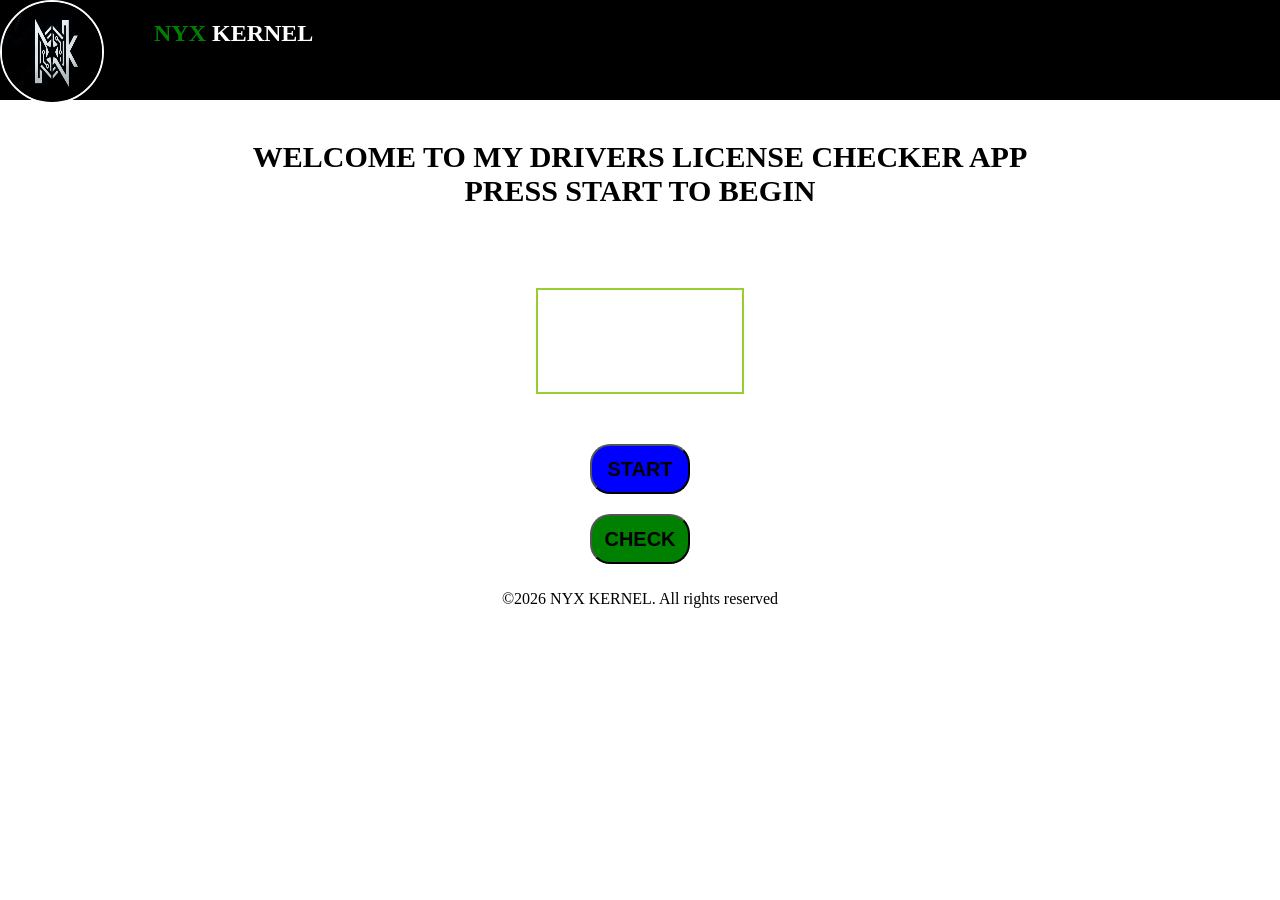
<file: index.html>
<!doctype html>
<html>
<head>
<title>work</title>
<link rel="stylesheet" type="text/css" href="license.css">
</head>
<body>
	<section> 
		<img src="complogo.png">
		<h1><span id="sp1">NYX</span> KERNEL</h1>
	</section>
	<h2 id="message-el">WELCOME TO MY DRIVERS LICENSE CHECKER APP<br style="margin-top: 10px;">PRESS START TO BEGIN</h2>
	<input  id="input-el">
	<div>
		<button id="start-el" style="background-color: blue;">START</button>
	</div>
	<div>
		<button id="button-el">CHECK</button>
	</div>
	<p>&copy;2026 NYX KERNEL. All rights reserved</p>
	<script src="./license.js"></script>
</body>
</html>
</file>
<file: license.css>
body {
	margin: 0;
	text-align: center;

#sp1 {
	color: green;
	font-weight: bolder;
}
h1{
	color: white;
	margin-left: 50px;
	

}
img {
	height: 100px;
	width: 100px;
	border: 2px solid white;
	border-radius: 50%;
}

section {
	background-color: black;
	margin-top: 0;
	width: 100%;
	height: 100px;
	display: flex;
}
#message-el {
	font-weight: bolder;
	text-align: center;
	font-style: aeriel;
	font-size: 30px;
	margin: 40px;
}
input {
	width: 200px;
	height: 100px;
	border: 2px solid yellowgreen;
	margin: 40px;
}
button {
	width: 100px;
	height: 50px;
	font-weight: bolder;
	font-size: 20px;
	background-color: green;
	border-radius: 20px;
	margin: 10px;
}
@media (min-width: 300px) and (max-width: 1000px) {
	section {
		background-color: black;
		margin-top: 0;
		width: 100%;
		height: 400px;
		display: flex;
	}
	h1{
		color: white;
		margin-left: 50px;
		font-size: 90px;
		margin-top: 150px;
	}
	img {
		height: 100px;
		width: 100px;
		border: 2px solid white;
		border-radius: 50%;
		margin-top: 150px;
		margin-left: 40px;
	}
	img {
		height: 100px;
		width: 100px;
		border: 2px solid white;
		border-radius: 50%;
	}
	#message-el {
		font-weight: lighter;
		text-align: center;
		font-family: 'Courier New', Courier, monospace;
		font-size: 80px;
		margin-top: 150px;
	}
	input {
		width: 200px;
		height: 100px;
		border: 2px solid yellowgreen;
		margin: 50px;
	}
	button {
		margin-top: 40px;
		width: 400px;
		height: 100px;
		font-weight: bolder;
		font-size: 50px;
		background-color: green;
		border-radius: 20px;
		margin: 50px;
	}	
}
</file>
<file: DL-CHECKER/html/style/license.css>
body {
	margin: 0;
	text-align: center;

#sp1 {
	color: green;
	font-weight: bolder;
}
h1{
	color: white;
	margin-left: 50px;
	

}
img {
	height: 100px;
	width: 100px;
	border: 2px solid white;
	border-radius: 50%;
}

section {
	background-color: black;
	margin-top: 0;
	width: 100%;
	height: 100px;
	display: flex;
}
#message-el {
	font-weight: bolder;
	text-align: center;
	font-style: aeriel;
	font-size: 30px;
	margin: 40px;
}
input {
	width: 200px;
	height: 100px;
	border: 2px solid yellowgreen;
	margin: 40px;
}
button {
	width: 100px;
	height: 50px;
	font-weight: bolder;
	font-size: 20px;
	background-color: green;
	border-radius: 20px;
	margin: 10px;
}
@media (min-width: 300px) and (max-width: 1000px) {
	section {
		background-color: black;
		margin-top: 0;
		width: 100%;
		height: 400px;
		display: flex;
	}
	h1{
		color: white;
		margin-left: 50px;
		font-size: 90px;
		margin-top: 150px;
	}
	img {
		height: 100px;
		width: 100px;
		border: 2px solid white;
		border-radius: 50%;
		margin-top: 150px;
		margin-left: 40px;
	}
	img {
		height: 100px;
		width: 100px;
		border: 2px solid white;
		border-radius: 50%;
	}
	#message-el {
		font-weight: lighter;
		text-align: center;
		font-family: 'Courier New', Courier, monospace;
		font-size: 80px;
		margin-top: 150px;
	}
	input {
		width: 200px;
		height: 100px;
		border: 2px solid yellowgreen;
		margin: 50px;
	}
	button {
		margin-top: 40px;
		width: 400px;
		height: 100px;
		font-weight: bolder;
		font-size: 50px;
		background-color: green;
		border-radius: 20px;
		margin: 50px;
	}	
}
</file>
